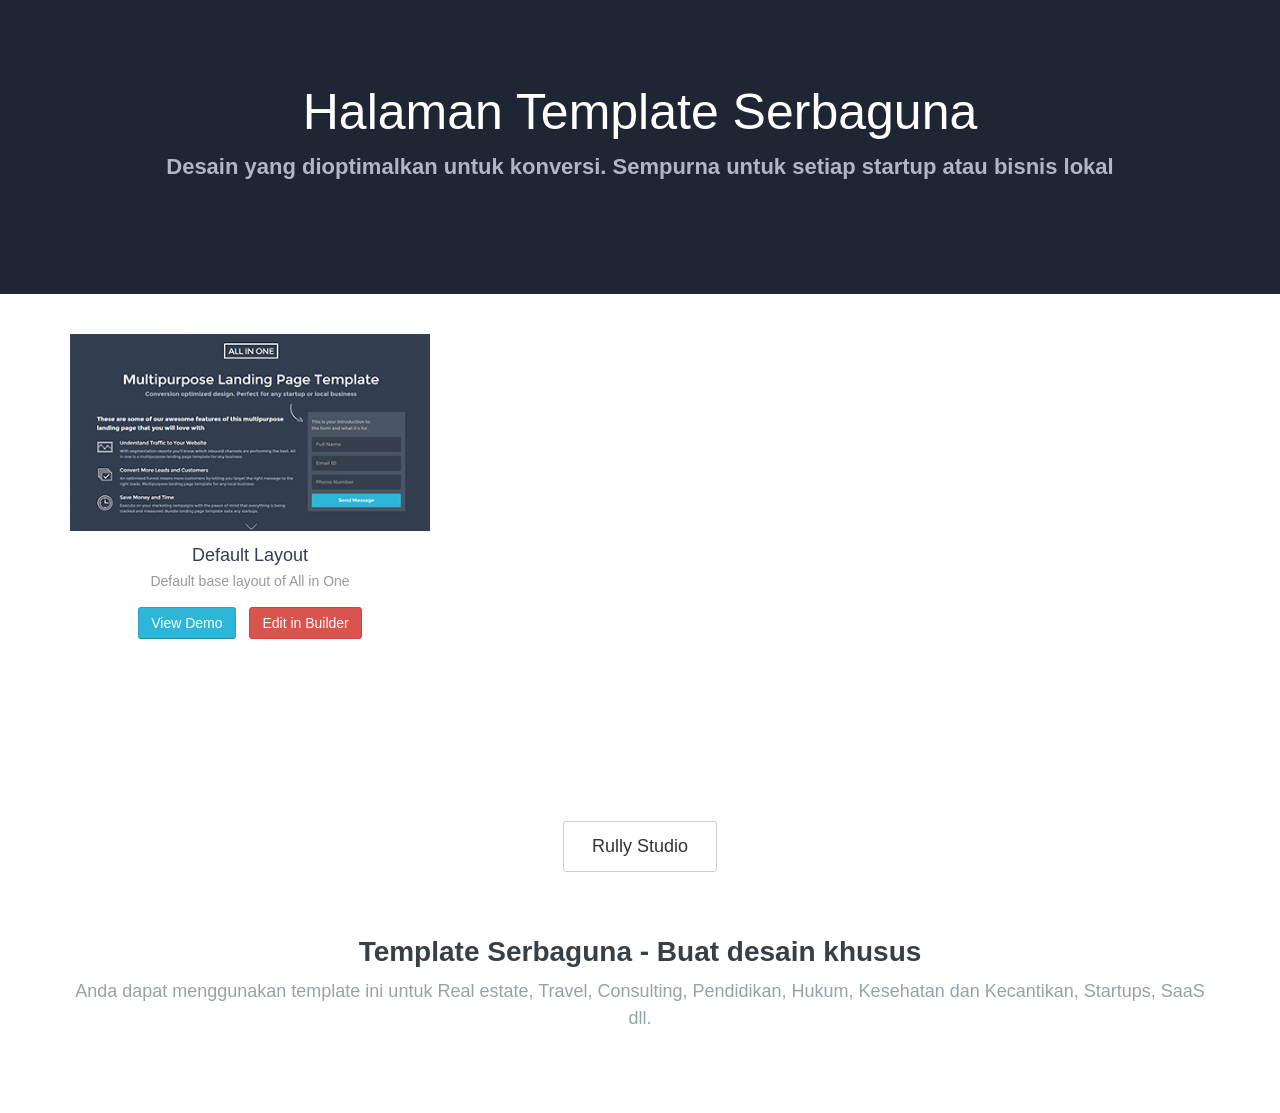
<file: index.html>
<!DOCTYPE html>
<html lang="en">

<head>
    <!-- Meta, title, CSS, favicons, etc. -->
    <meta charset="utf-8">
    <meta name="viewport" content="width=device-width, initial-scale=1.0">
    <meta name="description" content="Startup Responsive Landing page Template for startup, web services, newsletter signup, lead generation etc..">
    <title>Template Galery | Rully Studio</title>

    <!-- Bootstrap core CSS -->
    <link href="css/bootstrap.min.css" rel="stylesheet">

    <!-- Startup CSS -->
    <link href="css/style.css" rel="stylesheet">

    <!-- HTML5 shim and Respond.js IE8 support of HTML5 elements and media queries -->
    <!--[if lt IE 9]>
  <script src="js/html5shiv.js"></script>
  <script src="js/respond.min.js"></script>
<![endif]-->

    <!-- Favicons -->
    <!--<link rel="shortcut icon" href="images/favicon.ico">-->

    <!-- Custom Google Font : Open Sans -->

    <link href='https://fonts.googleapis.com/css?family=Open+Sans:300,600' rel='stylesheet' type='text/css'>

    <style>
    h6 {
        margin-top: 15px;
        margin-bottom: 5px;
        font-size: 18px;
    }
    
    a {
        text-decoration: none;
    }
    
    a:hover {
        text-decoration: none;
    }
    
    a:hover img {
        opacity: 0.8;
    }
    
    .masthead {
        background: #1e2633;
    }
    
    .btn {
        line-height: 1.3;
        margin: 5px;
    }
    </style>

</head>

<body>

    <main id="top" class="masthead" role="main">
        <div class="container">

            <div class="logo">
                
            </div>

            <h1 class="main-title">Halaman Template Serbaguna</h1>

            <h4 class="sub-title">Desain yang dioptimalkan untuk konversi. Sempurna untuk setiap startup atau bisnis lokal</h4>

            <div class="row">

                <div class="col-md-6 col-sm-12 col-md-offset-3 has-margin-top has-margin-bottom">
                    
                </div>

            </div>

        </div>
    </main>

    <!-- Container -->
    <div class="container" id="explore">

        <div class="row has-margin-top">

            <div class="col-md-4 text-center has-margin-bottom">
                <a href="base.html" target="_blank">
                    <img src="images/demo/demo1.png" alt="demo" class="img-responsive center-block">

                    <h6>Default Layout</h6>
                    <p class="text-muted">Default base layout of All in One</p>
                </a>

                <a href="base.html" target="_blank" class="btn  btn-primary">View Demo</a>
                <a href="http://demo.web3canvas.com/themeforest/all-in-one/builder/?template=base" target="_blank" class="btn btn-danger">Edit in Builder</a>

            </div>

            <!-- <div class="col-md-4 text-center has-margin-bottom">
                <a href="real-estate.html" target="_blank">
                    <img src="images/demo/demo2.png" alt="demo" class="img-responsive center-block">

                    <h6>Real Estate</h6>
                    <p class="text-muted">Left image with Right Signup</p>
                </a>

                <a href="base.html" target="_blank" class="btn  btn-primary">View Demo</a>
                <a href="http://demo.web3canvas.com/themeforest/all-in-one/builder/?template=real-estate" target="_blank" class="btn btn-danger">Edit in Builder</a>

            </div>

            <div class="col-md-4 text-center has-margin-bottom">
                <a href="base-video.html" target="_blank">
                    <img src="images/demo/demo3.png" alt="demo" class="img-responsive center-block">

                    <h6>Header Video</h6>
                    <p class="text-muted">Base Template with Video &amp; Signup</p>
                </a>

                <a href="base.html" target="_blank" class="btn  btn-primary">View Demo</a>
                <a href="http://demo.web3canvas.com/themeforest/all-in-one/builder/?template=video" target="_blank" class="btn btn-danger">Edit in Builder</a>

            </div> -->

        </div>

        <div class="has-margin-vertical">&nbsp;</div>

       <!--  <div class="row">

            <div class="col-md-4 text-center has-margin-bottom">
                <a href="education.html" target="_blank">
                    <img src="images/demo/demo4.png" alt="demo" class="img-responsive center-block">

                    <h6>Education</h6>
                    <p class="text-muted">Layout for education or course</p>
                </a>

                <a href="base.html" target="_blank" class="btn  btn-primary">View Demo</a>
                <a href="http://demo.web3canvas.com/themeforest/all-in-one/builder/?template=education" target="_blank" class="btn btn-danger">Edit in Builder</a>

            </div>

            <div class="col-md-4 text-center has-margin-bottom">
                <a href="travel.html" target="_blank">
                    <img src="images/demo/demo5.png" alt="demo" class="img-responsive center-block">

                    <h6>Travel &amp; Toursim</h6>
                    <p class="text-muted">Layout with Center Signup </p>
                </a>

                <a href="base.html" target="_blank" class="btn  btn-primary">View Demo</a>
                <a href="http://demo.web3canvas.com/themeforest/all-in-one/builder/?template=travel" target="_blank" class="btn btn-danger">Edit in Builder</a>

            </div>

            <div class="col-md-4 text-center has-margin-bottom">
                <a href="event.html" target="_blank">
                    <img src="images/demo/demo6.png" alt="demo" class="img-responsive center-block">

                    <h6>Event Subscribe</h6>
                    <p class="text-muted">Ajax Mailchimp Subscription</p>
                </a>

                <a href="base.html" target="_blank" class="btn  btn-primary">View Demo</a>
                <a href="http://demo.web3canvas.com/themeforest/all-in-one/builder/?template=event" target="_blank" class="btn btn-danger">Edit in Builder</a>

            </div>

        </div> -->

        
        <div class="has-margin-vertical">&nbsp;</div>
        

        <div class="has-margin-vertical-sm text-center has-margin-top">
            <a href="http://rullystudio.com" target="_blank" class="btn btn-lg btn-default">Rully Studio</a>
        </div>

        <!-- title -->
        <div class="section-title">
            <h2>Template Serbaguna - Buat desain khusus</h2>
            <h4>Anda dapat menggunakan template ini untuk Real estate, Travel, Consulting, Pendidikan, Hukum, Kesehatan dan Kecantikan, Startups, SaaS dll.</h4>



        </div>
        <div class="has-margin-vertical">&nbsp;</div>
    </div>
    <!-- // Container Ends -->

    <script src="js/jquery.js"></script>
    <script src="js/exitpopup.js"></script>
    <script src="js/script.js"></script>
</body>

</html>
</file>
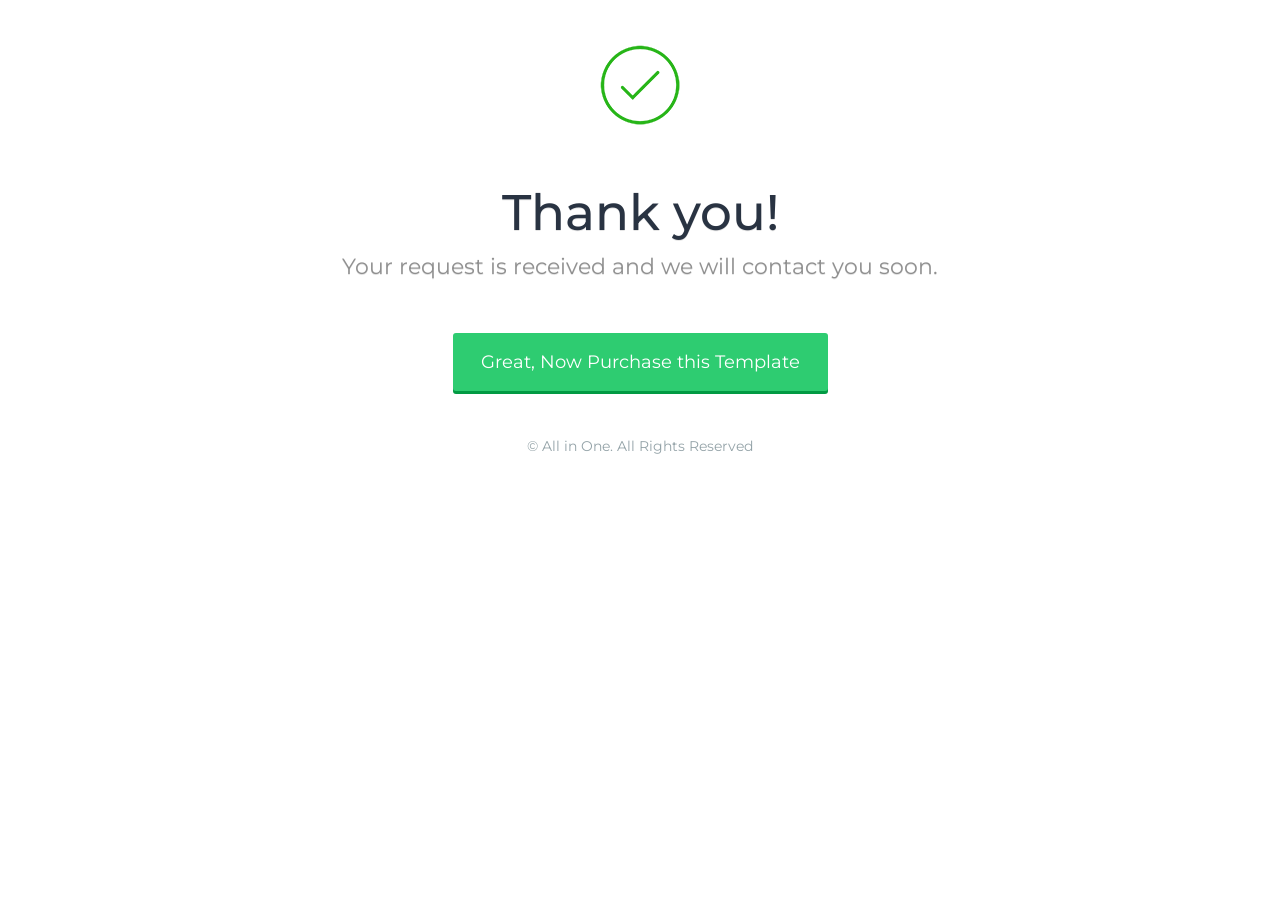
<file: thank-you.html>
<!DOCTYPE html>
<html lang="en">

<head>
    <!-- Meta, title, CSS, favicons, etc. -->
    <meta charset="utf-8">
    <meta name="viewport" content="width=device-width, initial-scale=1.0">
    <meta name="description" content="Web3Builder is a lightweight yet powerful HTML Page Builder using Javascript, jQuery and a bit of PHP.">
    <title>Web3Builder - Error</title>

    <!-- Bootstrap core CSS -->
    <link href="css/bootstrap.min.css" rel="stylesheet">

    <!-- Startup CSS -->
    <link href="css/style.css" rel="stylesheet">

    <!-- HTML5 shim and Respond.js IE8 support of HTML5 elements and media queries -->
    <!--[if lt IE 9]>
  <script src="elements/js/html5shiv.js"></script>
  <script src="elements/js/respond.min.js"></script>
<![endif]-->

    <!-- Custom Google Font : Montserrat (Choose other: http://www.google.com/fonts/ ) -->
    <link href="https://fonts.googleapis.com/css?family=Montserrat:400,700" rel="stylesheet" type="text/css">

    <style>
    .light .masthead {
        background: none!important;
    }
    </style>

</head>

<body class="light">
    <!-- Header Starts -->
    <main id="top" class="masthead" role="main">
        <div class="container">
            <!-- Startup Logo -->
            <div class="logo">
                <a href="#"><img src="images/check.png" alt="Error Icon"></a>
            </div>
            <!-- Hero Title -->
            <h1 class="main-title">Thank you! </h1>
            <!-- Sub Title -->
            <h4 class="sub-title">Your request is received and we will contact you soon.</h4>

        </div>
    </main>
    <!-- //   Header Ends -->

    <p class="text-center has-padding-top"><a href="http://themeforest.net/item/multipurpose-landing-page-template-all-in-one/10431101?license=regular&open_purchase_for_item_id=10431101&ref=surjithctly&purchasable=source" class="btn btn-success btn-lg">Great, Now Purchase this Template</a></p>

    <!-- Container -->
    <div class="container">
        <section class="row breath">
            <div class="col-md-12 footerlinks">
                <p>&copy; All in One. All Rights Reserved</p>
            </div>
        </section>
        <!-- // End Client Logos -->

    </div>
    <!-- // Container Ends -->

    <!-- JS and analytics only. -->
    <!-- Bootstrap core JavaScript
================================================== -->
    <!-- Placed at the end of the document so the pages load faster -->
    <script src="js/jquery.js"></script>
    <script src="js/bootstrap.min.js"></script>
    <script src="js/script.js"></script>
</body>

</html>
</file>
<file: css/style.css>
@charset "utf-8";

/* CSS Document */


/*
Theme Name: Multipurpose Landing Page Template - All in One
Version: 1.0
Author: Surjith SM
Author URI: http://themeforest.net/user/surjithctly
*/


/******************  Table of Contents  *****************************/


/*

1. GLOBAL STYLES
2. HEADER
3. HERO IMAGE
4. FEATURES
5. TESTIMONIALS
6. FAQ
7. FOOTER
8. CUSTOM MEDIA QUERIES

If you having trouble in editing css. please send a mail to support@surjithctly.in - 
I will really help you

*/


/*========== 1. GLOBAL STYLES ==============*/

body {
    font-family: 'Montserrat', Arial, sans-serif;
    background: #FFF;
    font-weight: 400;
    height: 100%;
    margin: 0;
    padding: 0;
    color: #94a3a8;
    line-height: 1.5;
}

strong,
b {
    font-weight: 600;
}

h1 h2,
h3,
h4,
h5,
h6 {
    color: #323e4f;
}

h1 {
    font-size: 50px;
    line-height: 1.5;
    margin: 25px 0;
}

h2 {
    font-size: 28px;
    font-weight: 700;
    margin: 15px 0;
}

h3 {
    font-size: 18px;
    margin: 10px 0;
    font-weight: 700;
}

h4 {
    font-size: 22px;
    margin: 10px 0;
    font-weight: 700;
    line-height: 1.5;
}

h5 {
    font-size: 18px;
    margin: 15px 0;
}

h6 {
    font-size: 16px;
    margin: 10px 0;
}

a {
    color: #5173bd;
}

a:hover,
a:focus {
    color: #5173bd;
    text-decoration: none;
}

.btn,
.btn-lg,
.input-lg {
    border-radius: 3px;
}

.form-control {
    border-radius: 3px;
    -webkit-box-shadow: none;
    box-shadow: none;
}

.input-lg {
    height: 55px;
}

.btn-lg,
.btn-group-lg > .btn {
    padding: 13px 28px;
}

.form-control:focus {
    border-color: #AFBDC8;
    outline: 0;
    -webkit-box-shadow: none;
    box-shadow: none;
}

.breath {
    margin: 35px auto;
}

.highlight {
    background: #f4f4f4;
    margin-top: 40px;
}

.has-no-margin {
    margin: 0;
}

.has-no-padding {
    padding: 0;
}

.has-no-padding-horizontal {
    padding-left: 0!important;
    padding-right: 0!important;
}

.has-margin-vertical {
    margin: 20px 0 30px;
}

.has-margin-top {
    margin-top: 40px;
}

.has-margin-bottom {
    margin-bottom: 40px;
}

.has-padding-top {
    padding-top: 40px;
}

.has-padding-bottom {
    padding-top: 40px;
}


/*========== 1 a. SUB PAGES ==============*/

.subpage-head {
    background-color: #f4f4f4;
    padding-top: 20px;
    padding-bottom: 15px;
    margin-bottom: 40px;
}


/*========== 2. HEADER ==============*/

.masthead {
    position: relative;
    padding: 20px 15px;
    color: #FFF;
    text-align: center;
    text-shadow: 0 1px 0 rgba(0, 0, 0, .1);
    background-color: #323e4f;
}

.masthead .main-title {
    margin-bottom: 0;
}

.masthead .sub-title {
    color: #adb8c7;
    margin-top: 0;
}

.bg-family {
    background-color: #323e4f;
    background-image: url(../images/header_bg_gradient.jpg);
    background-repeat: no-repeat;
    background-position: center center;
    background-attachment: fixed;
    -webkit-background-size: cover;
    -moz-background-size: cover;
    -o-background-size: cover;
    background-size: cover;
}


/*animation ends*/

.logo {
    padding: 15px 0;
    text-align: center;
}

.btn-large {
    font-size: 18px;
    padding: 20px 50px;
    margin: 5px 10px;
}

.btn-success {
    background-color: #2ecc71;
    background-image: none;
    border: 0;
    -webkit-box-shadow: 0 3px 0 rgba(2, 154, 67, 1);
    box-shadow: 0 3px 0 rgba(2, 154, 67, 1);
    line-height: 1.8;
}

.btn-success:hover,
.btn-success:focus,
.btn-success:active {
    background-color: #29c36a;
    color: #FFF;
    border: 0;
    -webkit-box-shadow: 0 3px 0 rgba(2, 139, 61, 1);
    box-shadow: 0 3px 0 rgba(2, 139, 61, 1);
}

.btn-primary {
    background-color: #2db6d8;
    background-image: none;
    border-color: rgba(0, 0, 0, 0.1) rgba(0, 0, 0, 0.1) rgba(0, 0, 0, 0.25);
}

.btn-primary:hover,
.btn-primary:focus,
.btn-primary:active {
    background-color: #209ab8!important;
    color: #FFF!important;
}

.btn-warning {
    line-height: 1.8;
    -webkit-box-shadow: 0 3px 0 rgb(177, 116, 29);
    box-shadow: 0 3px 0 rgb(177, 116, 29);
}

.btn-warning:hover,
.btn-warning:focus,
.btn-warning:active {
    -webkit-box-shadow: 0 3px 0 rgb(177, 116, 29);
    box-shadow: 0 3px 0 rgb(177, 116, 29);
}

.subscribe {
    padding: 45px 0;
}

.alertMsg {
    font-size: 14px;
    display: block;
    padding: 5px 17px;
    text-align: center;
}

.masthead .form-control {
    border: 0;
}

.form-control::-moz-placeholder {
    color: #848E93;
}

.form-control:-ms-input-placeholder {
    color: #848E93;
}

.form-control::-webkit-input-placeholder {
    color: #848E93;
}


/* Boucing Arrow Animation */

@keyframes arrowbounce {
    from {
        -webkit-transform: translateY(0);
        -moz-transform: translateY(0);
        transform: translateY(0);
    }
    to {
        -webkit-transform: translateY(-20px);
        -moz-transform: translateY(-20px);
        transform: translateY(-20px);
    }
}

@-moz-keyframes arrowbounce {
    /* Firefox */
    from {
        -webkit-transform: translateY(0);
        -moz-transform: translateY(0);
        transform: translateY(0);
    }
    to {
        -webkit-transform: translateY(-20px);
        -moz-transform: translateY(-20px);
        transform: translateY(-20px);
    }
}

@-webkit-keyframes arrowbounce {
    /* Safari and Chrome */
    from {
        -webkit-transform: translateY(0);
        -moz-transform: translateY(0);
        transform: translateY(0);
    }
    to {
        -webkit-transform: translateY(-20px);
        -moz-transform: translateY(-20px);
        transform: translateY(-20px);
    }
}

@-o-keyframes arrowbounce {
    /* Opera */
    from {
        -webkit-transform: translateY(0);
        -moz-transform: translateY(0);
        transform: translateY(0);
    }
    to {
        -webkit-transform: translateY(-20px);
        -moz-transform: translateY(-20px);
        transform: translateY(-20px);
    }
}

.scrollto,
.scrollto:hover {
    margin: 30px;
    display: block;
    color: #FFF;
    text-decoration: none;
    width: 200px;
    margin: 0 auto;
}

.scrollto small {
    color: #adb8c7;
}

.scrollto--arrow {
    padding: 20px;
    padding-bottom: 0;
}

.scrollto--arrow img {
    animation: arrowbounce 1s alternate infinite;
    -moz-animation: arrowbounce 1s alternate infinite;
    /* Firefox */
    -webkit-animation: arrowbounce 1s alternate infinite;
    /* Safari and Chrome */
    -o-animation: arrowbounce 1s alternate infinite;
    /* Opera */
}


/*Header Contact Form*/

.contact-form {
    background: #4a5565;
    border-radius: 3px;
    padding: 15px;
    text-align: left;
    position: relative;
}

.contact-form .mini-title {
    margin-bottom: 20px;
    line-height: 1.5;
    color: #FFF;
}

.dark-input {
    background: #353f4d;
    color: #FFF;
}

.loading p {
    margin: 10px 0 0 0;
    text-align: center;
}

.point-arrow {
    position: absolute;
    left: -65px;
    top: -30px;
}


/*Quick Features*/

.quick-features {
    text-align: left;
}

.features-lead {
    margin-bottom: 30px;
    color: #323e4f;
}

.featues-single {
    margin-bottom: 30px;
}

.featues-single img {
    margin-right: 25px;
}

.featues-single h5 {
    margin-bottom: 10px;
    margin-left: 85px;
    color: #323e4f;
}

.featues-single p {
    color: #adb8c7;
    margin-left: 85px;
    margin-bottom: 0;
}

.masthead .featues-single h5,
.masthead .features-lead {
    color: #fff;
}


/*========== 3. HERO IMAGE ==============*/

.section-title {
    margin-top: 60px;
    margin-bottom: 30px;
    font-weight: 700;
    text-align: center;
}

.section-title h2 {
    color: #384047;
    margin-bottom: 10px;
}

.section-title h4 {
    color: #94a3a8;
    font-weight: normal;
    font-size: 18px;
    margin-top: 0;
}

.heroimg img,
.clientlogo img {
    max-width: 100%;
}


/*========== 4. FEATURES ==============*/

.features {
    margin: 25px 0;
}

.thumbnail {
    border: 0;
    text-align: center;
}

.thumbnail .caption p {
    color: #94a3a8;
}


/*Hover Animation*/

.thumbnail img {
    -moz-transition: all 0.6s ease;
    -webkit-transition: all 0.6s ease;
    -ms-transition: all 0.6s ease;
    -o-transition: all 0.6s ease;
    transition: all 0.6s ease;
}

.thumbnail:hover img {
    -moz-transform: scale(1.05);
    -webkit-transform: scale(1.05);
    -o-transform: scale(1.05);
    -ms-transform: scale(1.05);
    transform: scale(1.05);
    z-index: 2;
}


/*Video Block*/

.video-block {
    max-width: 620px;
    margin: 0 auto;
}

.videoWrapper {
    position: relative;
    padding-bottom: 43.65%;
    /* 56.25%;  16:9 */
    padding-top: 25px;
    height: 0;
}

.videoWrapper > iframe {
    position: absolute;
    top: 0;
    left: 0;
    width: 100%;
    height: 100%;
}

.videoWrapper > .frameCover {
    position: absolute;
    left: 0px;
    top: 0px;
    width: 100%;
    height: 100%;
    background: none;
}


/*========== 5. TESTIMONIALS ==============*/

.testblock {
    width: 100%;
    height: auto;
    padding: 20px;
    background: #FFF;
    -webkit-border-radius: 5px;
    -moz-border-radius: 5px;
    border-radius: 5px;
    font-family: Georgia, "Times New Roman", Times, serif;
    font-style: italic;
    position: relative;
    line-height: 28px;
    font-size: 16px;
}

.testblock:after {
    top: 100%;
    left: 20%;
    border: solid transparent;
    content: " ";
    height: 0;
    width: 0;
    position: absolute;
    pointer-events: none;
    border-color: rgba(255, 255, 255, 0);
    border-top-color: #ffffff;
    border-width: 15px;
    margin-left: -15px;
}

.clientblock {
    margin-top: 40px;
    margin-left: 10px;
    text-align: center;
}

blockquote {
    margin: 0 0 10px;
    font-size: 20px;
    border-left: none;
    text-align: center;
    font-family: Georgia, serif;
    font-style: italic;
}

.clientblock img {
    -webkit-border-radius: 100%;
    -moz-border-radius: 100%;
    border-radius: 100%;
}

.clientblock p {
    padding-top: 13px;
}

.clientblock p strong {
    color: #384047;
    font-size: 16px;
}


/* Animation */

.testblock {
    -moz-transition: all 0.6s ease;
    -webkit-transition: all 0.6s ease;
    -ms-transition: all 0.6s ease;
    -o-transition: all 0.6s ease;
    transition: all 0.6s ease;
}

.testblock:hover {
    -moz-transform: scale(1.05);
    -webkit-transform: scale(1.05);
    -o-transform: scale(1.05);
    -ms-transform: scale(1.05);
    transform: scale(1.05);
    z-index: 2;
}


/*========== 6. PLANS AND PRICING ==============*/

.pricing {
    padding: 25px;
    color: #FFF;
    text-align: center;
    -webkit-border-radius: 5px;
    -moz-border-radius: 5px;
    border-radius: 5px;
}

.pricing .planname {
    text-transform: uppercase;
    font-weight: 600;
}

.pricing .price {
    font-size: 52px;
    font-weight: 300;
    margin: 10px 0;
}

.pricing .billing {
    text-transform: uppercase;
    color: #FFF;
    opacity: 0.7;
}

.pricing .price .curr {
    display: inline-block;
    font-size: 20px;
    vertical-align: super;
}

.pricing .price .per {
    display: inline-block;
    font-size: 20px;
    vertical-align: baseline;
}

.color1 {
    background-color: #5ca2e0;
}

.color2 {
    background-color: #7676c6;
}

.color3 {
    background-color: #885fc1;
}


/* Animation */

.pricing {
    -moz-transition: all 0.6s ease;
    -webkit-transition: all 0.6s ease;
    -ms-transition: all 0.6s ease;
    -o-transition: all 0.6s ease;
    transition: all 0.6s ease;
}

.pricing:hover {
    -moz-transform: scale(1.05);
    -webkit-transform: scale(1.05);
    -o-transform: scale(1.05);
    -ms-transform: scale(1.05);
    transform: scale(1.05);
    z-index: 2;
}


/*========== 7. FAQ ==============*/

.faq p {
    margin-bottom: 25px;
}


/*==========8. FOOTER ==============*/

.footercta {
    padding: 60px 15px;
    color: #FFF;
    text-align: center;
    text-shadow: 0 1px 0 rgba(0, 0, 0, .1);
    background-color: #323e4f;
}

.footercta .section-title {
    margin-top: 0;
}

.footercta .section-title h2 {
    color: #FFF;
}

.footerlinks {
    text-align: center;
}

.footerlinks a {
    text-align: center;
    padding: 0 13px;
    display: inline-block;
    padding-bottom: 15px;
}


/*==========9. CUSTOM MEDIA QUERIES==============*/


/*MEDIA QUERIES*/

@media (max-width: 991px) {
    h1 {
        font-size: 35px;
        line-height: 50px;
        margin: 15px 0;
    }
    h2 {
        font-size: 35px;
    }
    .testimonials [class*="col-"]:not(:first-child) {
        margin-top: 40px;
    }
    .planpricing [class*="col-"]:not(:first-child) {
        margin-top: 30px;
    }
    .breath {
        margin: 30px auto;
    }
}

@media (max-width: 767px) {
    h1 {
        font-size: 30px;
        line-height: 40px;
    }
    h2 {
        font-size: 30px;
        line-height: 40px;
    }
    .subscribe [class*="col-"]:not(:first-child) {
        margin-top: 30px;
    }
    .masthead {
        padding: 40px 15px;
    }
}

@media (max-device-width: 992px) {
    .masthead {
        background-size: cover;
        background-attachment: scroll;
    }
}

.signup-block {
    padding: 20px;
    background: rgba(255, 255, 255, 0.25);
    border-radius: 7px;
    margin-bottom: 25px;
}

.form-group.last {
    margin-bottom: 0;
}

.multiple-btns .btn + .btn {
    margin: 10px;
}

s
/*=== Navigation ===*/

.navbar-default {
    background-color: #FFF;
    border-color: #e0e0e0;
}

.navbar-default .navbar-brand,
.navbar-default .navbar-brand:hover {
    color: #FFF;
    font-weight: bold;
}

.navbar-default .navbar-nav > li > a {
    color: #333;
    text-transform: uppercase;
    font-weight: bold;
}

.navbar-default .navbar-nav > .active > a,
.navbar-default .navbar-nav > .active > a:hover,
.navbar-default .navbar-nav > .active > a:focus {
    color: #333;
    background-color: rgba(255, 255, 255, 0.22);
}

.navbar-default .navbar-nav > li > a:hover,
.navbar-default .navbar-nav > li > a:focus {
    color: rgba(0, 0, 0, 0.5);
    background-color: transparent;
}

.navbar-default .navbar-nav > .open > a,
.navbar-default .navbar-nav > .open > a:hover,
.navbar-default .navbar-nav > .open > a:focus {
    color: #333;
    background-color: rgba(255, 255, 255, 0.21);
}

.navbar-brand {
    padding: 8px 15px;
}


/*
 ------ LIGHT LAYOUT ------- 
 */

.light .masthead {
    background: #FCF9F5;
    /* Old browsers */
    background: -moz-linear-gradient(top, #ffffff 50%, #fdf8f2 100%);
    /* FF3.6+ */
    background: -webkit-gradient(linear, left top, left bottom, color-stop(50%, #ffffff), color-stop(100%, #fdf8f2));
    /* Chrome,Safari4+ */
    background: -webkit-linear-gradient(top, #ffffff 50%, #fdf8f2 100%);
    /* Chrome10+,Safari5.1+ */
    background: -o-linear-gradient(top, #ffffff 50%, #fdf8f2 100%);
    /* Opera 11.10+ */
    background: -ms-linear-gradient(top, #ffffff 50%, #fdf8f2 100%);
    /* IE10+ */
    background: linear-gradient(to bottom, #ffffff 50%, #fdf8f2 100%);
    /* W3C */
    filter: progid: DXImageTransform.Microsoft.gradient( startColorstr='#ffffff', endColorstr='#fdf8f2', GradientType=0);
    /* IE6-9 */
    color: #293342;
    padding-bottom: 0;
}

.light .masthead .sub-title {
    color: #909090;
    font-weight: normal;
}

.light .featues-single p {
    color: #B7BABD;
}

.light .contact-form {
    background: #FFFFFF;
    border: 1px solid #EDEDED;
}

.light .form-control {
    border: 1px solid #CCC;
}

.light .contact-form .mini-title {
    color: #BABABA;
}

.light .masthead .featues-single h5,
.light .masthead .features-lead {
    color: #6C6C6C;
}


/*Layout 3 Title and Image Separated*/

.masthead .bg-image {
    background: url(../images/edu-bg.jpg) center center no-repeat;
    background-size: cover;
}

.highlight .section-title {
    margin-top: 45px;
}


/*Layout 4 Full Header BG*/

.masthead.header-bg {
    background: url(../images/travel-bg.jpg) top center no-repeat;
    background-size: cover;
}

.color-white {
    color: #FFF!important;
}


/*Layout 5 Event */

.masthead.event {
    background: url(../images/event_bg.jpg) bottom no-repeat;
    background-size: cover;
}

@media (min-width:767px) {
    .masthead.event {
        padding: 120px 15px;
    }
}


/*==========  BLOG ==============*/

.pagination>li>a,
.pagination>li>span {
    color: #483f34;
}

.pagination>li>a:hover,
.pagination>li>span:hover,
.pagination>li>a:focus,
.pagination>li>span:focus {
    color: #917E68;
}

.pagination>.active>a,
.pagination>.active>span,
.pagination>.active>a:hover,
.pagination>.active>span:hover,
.pagination>.active>a:focus,
.pagination>.active>span:focus {
    background-color: #3289D6;
    border-color: #3172AC;
    color: #FFFFFF;
}

.vertical-links li {
    border-bottom: 1px solid #E6DDD4;
    padding: 8px 0;
}

.tag-cloud a {
    display: inline-block;
    margin-right: 5px;
    margin-bottom: 10px;
    padding: 2px 8px;
    border: 1px solid #eceae4;
    -webkit-border-radius: 3px;
    -moz-border-radius: 3px;
    border-radius: 3px;
    background: #f8f7f3;
    font-size: 12px;
}

.tag-cloud a:hover {
    text-decoration: none;
}

.comments-head {
    font-size: 35px;
    color: #53504c;
    border-bottom: 1px solid #F5F5F5;
    margin: 40px 0 20px;
    padding-bottom: 10px;
}

.comments-block > .media {
    border-bottom: 1px solid #F5F5F5;
    padding-bottom: 20px;
    margin-bottom: 20px;
}

.comments-block > .media .media {
    border-top: 1px solid #F5F5F5;
    padding-top: 20px;
}

.media-object {
    width: 40px;
}


/*========== SUB PAGES ==============*/

.subpage-head {
    background-color: #323e4f;
    padding-top: 30px;
    padding-bottom: 15px;
    margin-bottom: 40px;
    background-image: url(../images/header_bg.jpg);
    background-repeat: no-repeat;
    background-position: center center;
    background-attachment: fixed;
    -webkit-background-size: cover;
    -moz-background-size: cover;
    -o-background-size: cover;
    background-size: cover;
}

.subpage-head .section-title h2 {
    color: #FFF;
}

.subpage-head .section-title h4 {
    color: #adb8c7;
}

.subpage-head a {
    color: #FFF;
    border-bottom: solid 1px #FFF;
    text-decoration: none;
    padding-bottom: 5px;
}

.subpage-head a:hover,
.subpage-head a:focus,
.subpage-head a:active {
    color: rgba(255, 255, 255, 0.7);
    border-bottom: solid 1px rgba(255, 255, 255, 0.7);
    text-decoration: none;
}


/*version 2*/


/*Exit Intent Modal*/

#exit-modal {
    display: none;
    position: fixed;
    top: 0;
    left: 0;
    width: 100%;
    height: 100%;
}

#exit-modal .underlay {
    width: 100%;
    height: 100%;
    position: absolute;
    top: 0;
    left: 0;
    background-color: rgba(0, 0, 0, 0.5);
    cursor: pointer;
    -webkit-animation: fadein 0.5s;
    animation: fadein 0.5s;
}

#exit-modal .exit-modal {
    width: 600px;
    height: 400px;
    background-color: #f0f1f2;
    z-index: 1;
    position: absolute;
    margin: auto;
    top: 0;
    right: 0;
    bottom: 0;
    left: 0;
    border-radius: 4px;
    -webkit-animation: popin 0.3s;
    animation: popin 0.3s;
}

#exit-modal .modal-title {
    font-size: 18px;
    background-color: #FFF;
    padding: 10px;
    margin: 0;
    border-radius: 4px 4px 0 0;
    text-align: center;
}

#exit-modal h3 {
    color: #2B9DD8;
    font-size: 1.4em;
    margin: 0.6em;
    text-transform: uppercase;
    font-weight: bold;
}

#exit-modal .modal-body {
    padding: 30px 40px;
}

#exit-modal p {
    color: #344a5f;
    line-height: 1.7em;
    font-size: 16px;
}

#exit-modal p strong {
    color: #FF8800;
}

#exit-modal .popup-cta {
    margin-top: 20px;
    margin-bottom: 20px;
}

#exit-modal form {
    text-align: center;
    margin-top: 35px;
}

#exit-modal form input[type=text] {
    padding: 12px;
    font-size: 1.2em;
    width: 300px;
    border-radius: 4px;
    border: 1px solid #ccc;
    -webkit-font-smoothing: antialiased;
}

#exit-modal form input[type=submit] {
    text-transform: uppercase;
    font-weight: bold;
    padding: 12px;
    font-size: 1.1em;
    border-radius: 4px;
    color: #fff;
    background-color: #4ab471;
    border: none;
    cursor: pointer;
    -webkit-font-smoothing: antialiased;
}

#exit-modal form p {
    text-align: left;
    margin-left: 35px;
    opacity: 0.8;
    margin-top: 1px;
    padding-top: 1px;
    font-size: 0.9em;
}

#exit-modal .modal-footer {
    position: absolute;
    bottom: 0;
    text-align: center;
    width: 100%;
}

#exit-modal .modal-footer p {
    text-transform: capitalize;
    cursor: pointer;
    display: inline;
    border-bottom: 1px solid #344a5f;
}

@-webkit-keyframes fadein {
    0% {
        opacity: 0;
    }
    100% {
        opacity: 1;
    }
}

@-ms-keyframes fadein {
    0% {
        opacity: 0;
    }
    100% {
        opacity: 1;
    }
}

@keyframes fadein {
    0% {
        opacity: 0;
    }
    100% {
        opacity: 1;
    }
}

@-webkit-keyframes popin {
    0% {
        -webkit-transform: scale(0);
        transform: scale(0);
        opacity: 0;
    }
    85% {
        -webkit-transform: scale(1.05);
        transform: scale(1.05);
        opacity: 1;
    }
    100% {
        -webkit-transform: scale(1);
        transform: scale(1);
        opacity: 1;
    }
}

@-ms-keyframes popin {
    0% {
        -ms-transform: scale(0);
        transform: scale(0);
        opacity: 0;
    }
    85% {
        -ms-transform: scale(1.05);
        transform: scale(1.05);
        opacity: 1;
    }
    100% {
        -ms-transform: scale(1);
        transform: scale(1);
        opacity: 1;
    }
}

@keyframes popin {
    0% {
        -webkit-transform: scale(0);
        -ms-transform: scale(0);
        transform: scale(0);
        opacity: 0;
    }
    85% {
        -webkit-transform: scale(1.05);
        -ms-transform: scale(1.05);
        transform: scale(1.05);
        opacity: 1;
    }
    100% {
        -webkit-transform: scale(1);
        -ms-transform: scale(1);
        transform: scale(1);
        opacity: 1;
    }
}

@media (max-width:767px) {
    #exit-modal .exit-modal {
        width: 100%;
        height: 100%;
    }
}
</file>
